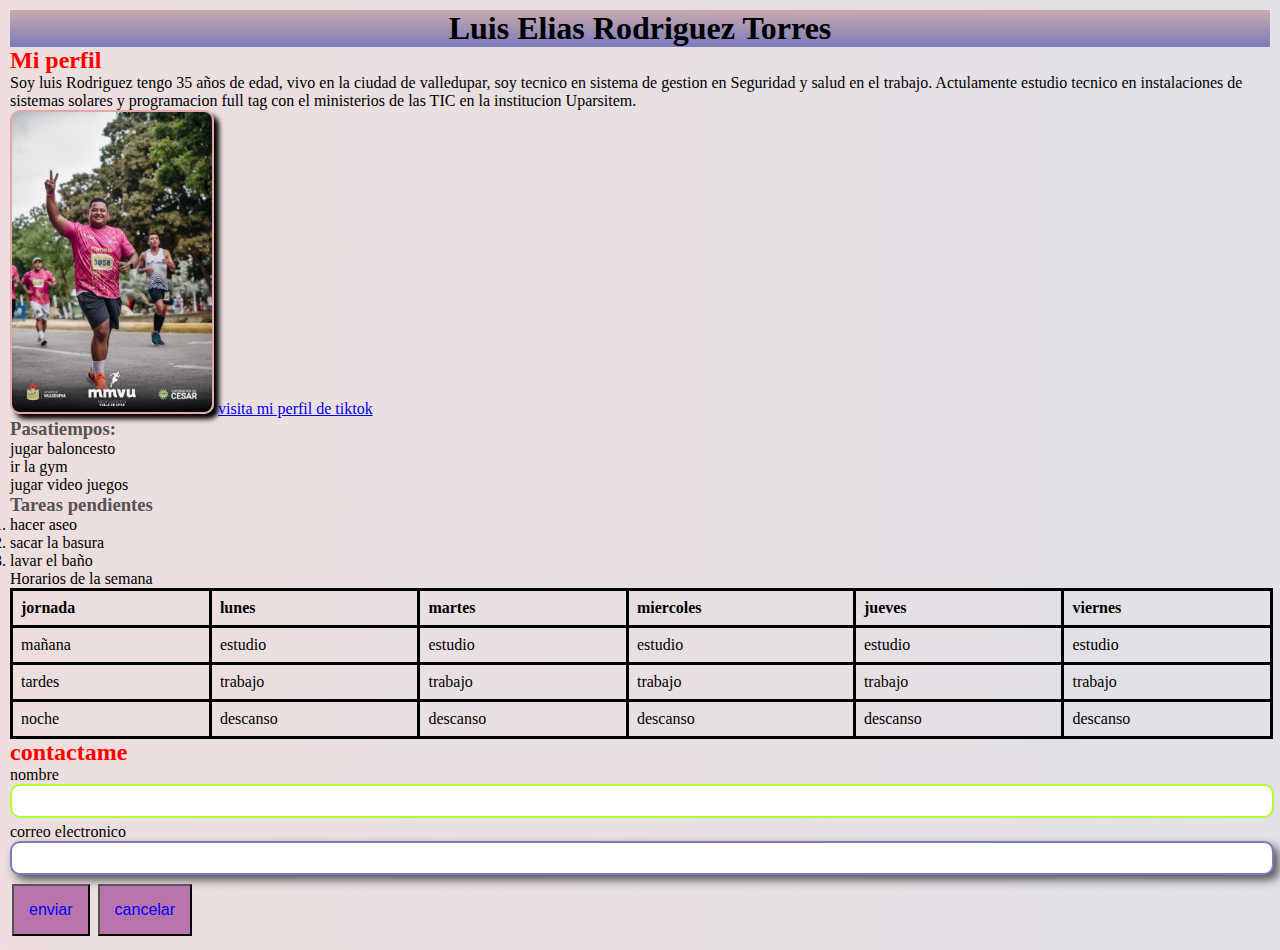
<file: index.html>
<!DOCTYPE html>
<html lang="es">
<head>
    <meta charset="UTF-8">
    <meta name="viewport" content="width=device-width, initial-scale=1.0">
    <title>sobre mi</title>
    <link rel="stylesheet" href="estilo.css">
</head>
<body>
    <h1>Luis Elias Rodriguez Torres</h1>
    <h2> Mi perfil </h2>
    <p>Soy luis Rodriguez tengo 35 años de edad, vivo en la ciudad de valledupar, soy tecnico en sistema de gestion en Seguridad y salud en el trabajo. Actulamente estudio tecnico en instalaciones de sistemas solares y programacion full tag con el ministerios de las TIC en la institucion Uparsitem.</p>
    <img class="perfil" src="imagen1.jpg" alt="imagen">
    <a href="https://www.tiktok.com/@elkaicer2489" target="_blank" real="noopener noreferrer" >visita mi perfil de tiktok</a>
    <h3>Pasatiempos:</h3>
    <ul>
        <li> jugar baloncesto</li>
        <li>ir la gym</li>
        <li>jugar video juegos</li>
    </ul>
    <h3>Tareas pendientes</h3>
    <ol>
        <li>hacer aseo</li>
        <li>sacar la basura</li>
        <li>lavar el baño</li>
    </ol>
    <head>Horarios de la semana </head>

    <table border="2">
        <thead>
            <tr>
            <th>jornada</th>
            <th>lunes</th>
            <th>martes</th>
            <th>miercoles</th>
            <th>jueves</th>
            <th>viernes</th>
        </tr>
            
        </thead>
        <tbody>
            <tr>
                <td>mañana</td>
                <td>estudio</td>
                <td>estudio</td>
                <td>estudio</td>
                <td>estudio</td>
                <td>estudio</td>
            </tr>
            <tr>
                <td>tardes</td>
                <td>trabajo</td>
                <td>trabajo</td>
                <td>trabajo</td>
                <td>trabajo</td>
                <td>trabajo</td>
            </tr>
            <tr>
                <td>noche</td>
                <td>descanso</td>
                <td>descanso</td>
                <td>descanso</td>
                <td>descanso</td>
                <td>descanso</td>
            </tr>
        </tbody>
    </table>
    <h2>contactame</h2>
    <form action="">
        <label for="nom">nombre</label>
        <input type="text" name="nom" id="nom" value="" required>
        <label for="ema">correo electronico</label>
        <input type="email" name="ema" id="ema" required>
        <input class="button" type="submit" value="enviar">
        <input class="button" type="reset" value="cancelar">

    </form>

    
</body>
</html>
</file>
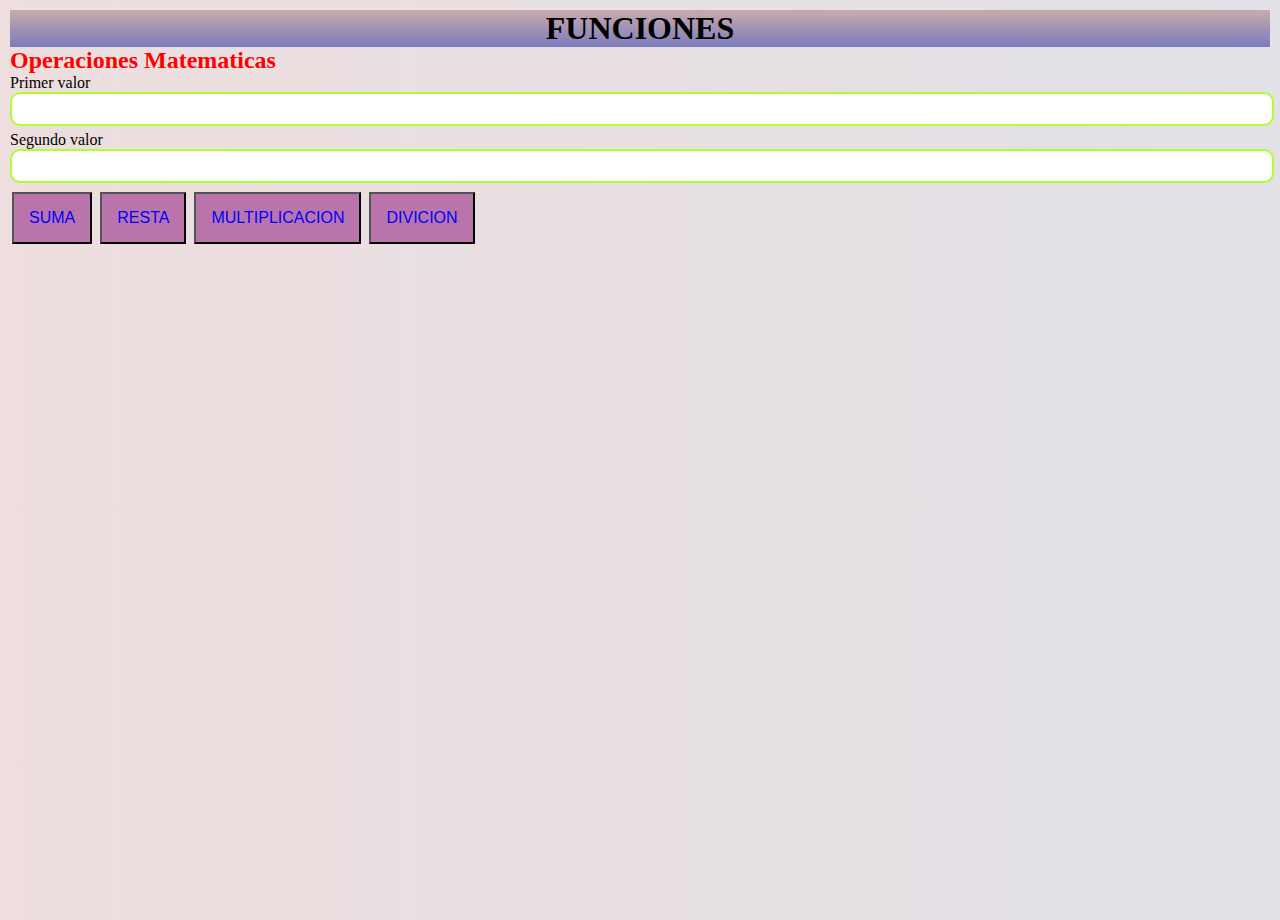
<file: lab3.html>
<!DOCTYPE html>
<html lang="es">
<head>
    <meta charset="UTF-8">
    <meta name="viewport" content="width=device-width, initial-scale=1.0">
    <title>funciones</title>
    <link rel="stylesheet" href="estilo.css">

</head>
<body>
    
    <h1>FUNCIONES</h1>
    <h2>Operaciones Matematicas </h2>
    <form action="#" method="get">
        <label for="n1">Primer valor </label>
        <input type="number" name="n1" id="n1">
        <label for="n2">Segundo valor</label>
        <input type="number" name="n2" id="n2">
        <div>
            <h2 id="resul"></h2>
        </div>
        <input type="button" class="button" value="SUMA" onclick="fsumar()">
        <input type="button" class="button" value="RESTA" onclick="frestar()">
        <input type="button" class="button" value="MULTIPLICACION" onclick="fmultiplicar()">
        <input type="button" class="button" value="DIVICION" onclick="fdividir()">


    </form>

    <script src="main.js"></script>
    
</body>
</html>
</file>
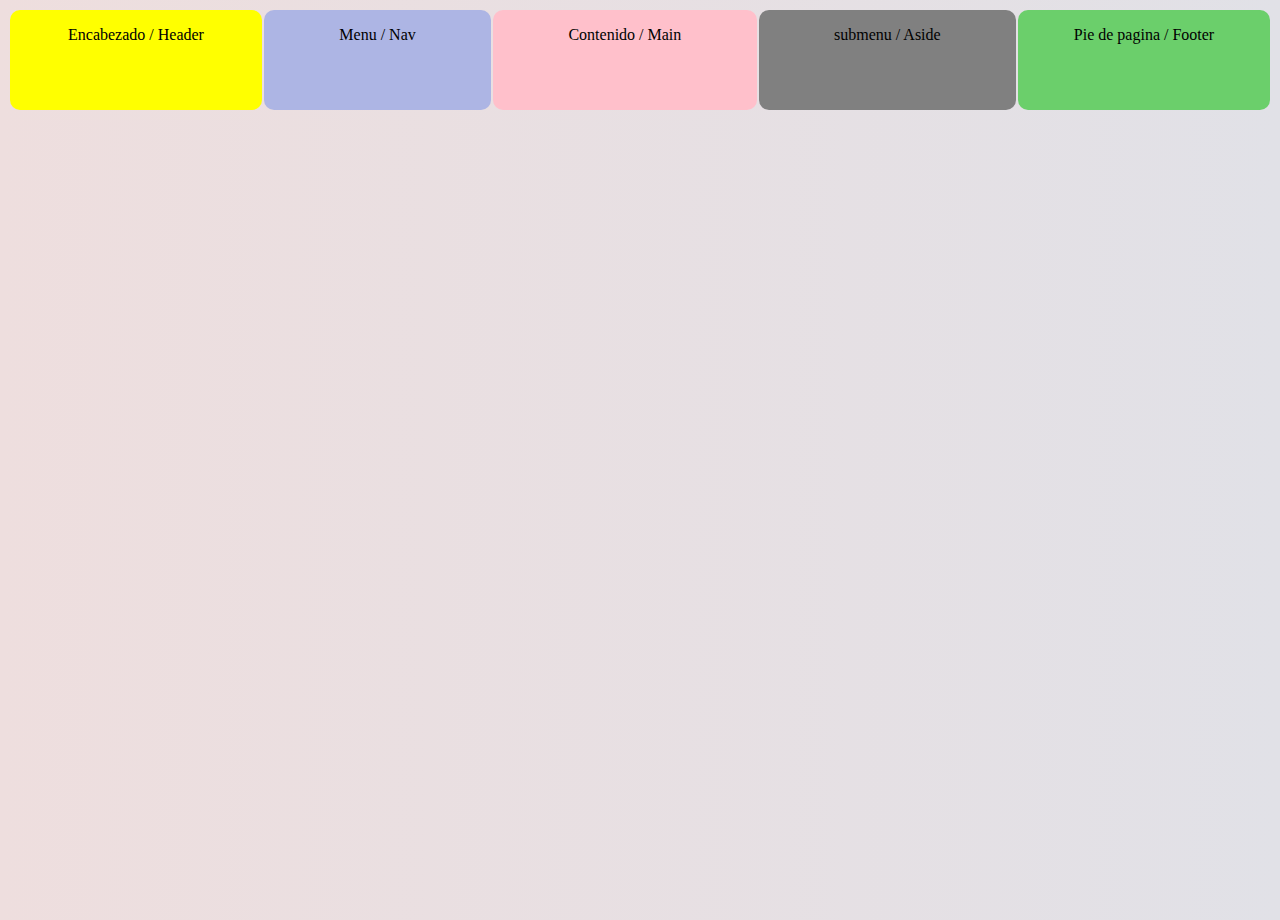
<file: principal.html>
<!DOCTYPE html>
<html lang="es">
<head>
    <meta charset="UTF-8">
    <meta name="viewport" content="width=device-width, initial-scale=1.0">
    <title>principal</title>
    <link rel="stylesheet" href="estilo.css">
</head>
<body class="page" >
    <header class="header" >Encabezado / Header </header>
    <nav class="nav">Menu / Nav</nav>
     <main class="main"> Contenido / Main </main>
    <aside class="aside">submenu / Aside </aside>
    <footer class="footer">Pie de pagina / Footer</footer>


    

    <script type="module" src="main.js"></script>
</body>
</html>
</file>
<file: estilo.css>
*{
    margin: 0;
    padding: 0;
    box-sizing: content-box;
}
body { 
      background: linear-gradient(to left, #e1e1e7,rgb(238, 222, 222));
      margin: 10px;
      min-height: 100vh;
}
h1 {
    text-align: center;
    background: linear-gradient(rgb(201, 171, 171),rgb(123, 123, 189) );
    }
    .perfil{
        max-width: 200px;
        border: 2px solid rgb(228, 168, 168);
        border-radius: 10px;
        box-shadow: 5px 5px 5px black;
    }
    h2  {
        color: red;
    }
    h3 {
        color: rgb(85, 83, 83);
    }
input[type="text"], input[type="email"], input[type="number"] {
    min-width: 100%;
    min-height: 30px;
    margin-bottom: 5px;
    border-radius: 10px;
    border: 2px greenyellow solid;
    text-shadow: 5px 5px 10px #555;
    }
    input[type="text"]:hover, input[type="email"],input[type="number"]:hover{
        border: 2px rgb(123, 123, 189)solid;
        box-shadow: 5px 5px 10px #555;
    }
    .button { 
        background-color: rgb(185, 117, 171);
        color:blue;
        padding: 15px;
        text-align:center;
        text-decoration: none;
        display:inline-block;
        font-size: 16px;
        margin: 4px 2px;
        cursor: pointer;
        }
    .button:hover{
        border: #555 2px solid;
        box-shadow: 5px 5px 5px #555;
        color: red;
        }
        table{
            border-collapse: collapse;
            width: 100%;
        }
     td, th{
        border: 3px solid;
        text-align: left;
        padding: 8px;
        }
        .header{
            background: yellow;
            text-align: center;
            border-radius: 10px;
            padding: 1rem;
            grid-area: "encabezado";
        }
        .nav{
            background: rgb(173, 181, 228);
            text-align: center;
            border-radius: 10px;
            padding: 1rem;
            grid-area: "menu";  
        }
        .main{
            background: pink;
            text-align: center;
            border-radius: 10px;
            padding: 1rem;
            grid-area: "contenido";
        }
        .aside{
            background:gray;
            text-align: center;
            border-radius: 10px;
            padding: 1rem;
            grid-area: "submenu";
        }
        .footer{
            background:rgb(107, 207, 107);
            text-align: center;
            border-radius: 10px;
            padding: 1rem;
            grid-area: "pie";
        }
/*CSS GRIP*/
.page{
    display: grid ;
    gap: 2px;
    grid-template: 
    "encabezado" 100px
    "menu" 50px
    "contenido" auto
    "submenu" 100px
    "pie" 50px;
    @media (min-width:768px){
        grid-template: 
        "encabezado encabezado encabezado"100px
        "menu menu menu" 50px
        "contenido contenido"
        "submenu" auto
        "pie pie pie" 50px / auto auto 40px;
        }
        @media (min-width: 1024px){
            grid-template:
            "encabezado encabezado encabezado encabezado encabezado" 100px
            "menu contenido contenido contenido submenu" auto
            "pie pie pie pie pie"50px
            /20% auto auto auto 20%;
        }

}
</file>
